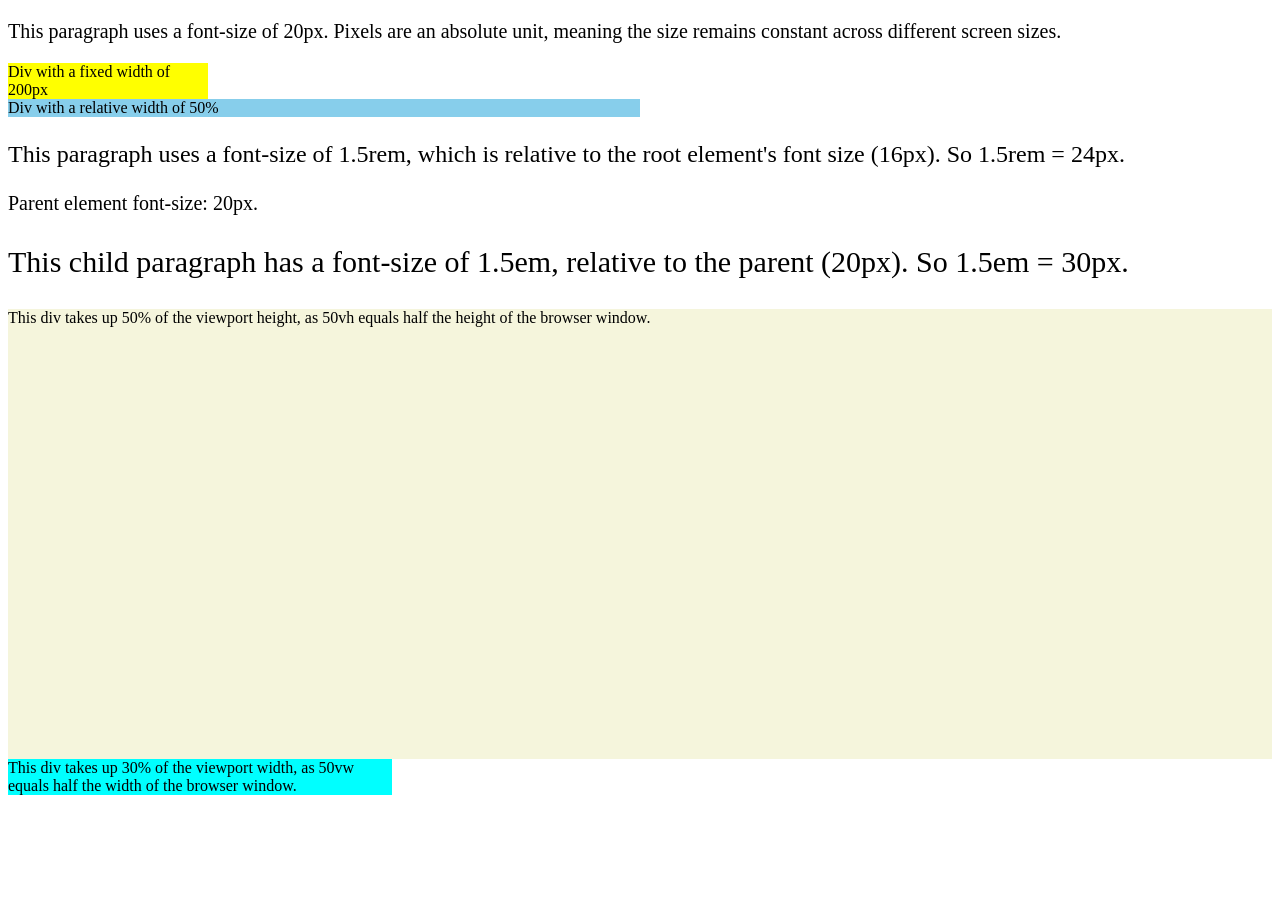
<file: blog/index2.html>
<!DOCTYPE html>
<html lang="en">
  <head>
    <meta charset="UTF-8" />
    <title>Using Css Properties</title>
  </head>
  <body style="font-size: 16px">
    <!-- Example 1: px (Pixels) -->
    <p style="font-size: 20px">
      This paragraph uses a font-size of 20px. Pixels are an absolute unit,
      meaning the size remains constant across different screen sizes.
    </p>

    <div style="background-color: yellow; width: 200px">
      Div with a fixed width of 200px
    </div>

    <div style="background-color: skyblue; width: 50%">
      Div with a relative width of 50%
    </div>

    <!-- Example 2: rem (Root Em) --->
    <p style="font-size: 1.5rem">
      This paragraph uses a font-size of 1.5rem, which is relative to the root
      element's font size (16px). So 1.5rem = 24px.
    </p>

    <!-- Example 3: em (Relative to Parent) -->
    <div style="font-size: 20px">
      Parent element font-size: 20px.
      <p style="font-size: 1.5em">
        This child paragraph has a font-size of 1.5em, relative to the parent
        (20px). So 1.5em = 30px.
      </p>
    </div>

    <!-- Example 4: vh (Viewport Height) -->
    <div style="height: 50vh; background-color: beige">
      This div takes up 50% of the viewport height, as 50vh equals half the
      height of the browser window.
    </div>

    <!-- Example 5: vw (Viewport Width) -->
    <div style="width: 30vw; background-color: aqua">
      This div takes up 30% of the viewport width, as 50vw equals half the width
      of the browser window.
    </div>
  </body>
</html>
</file>
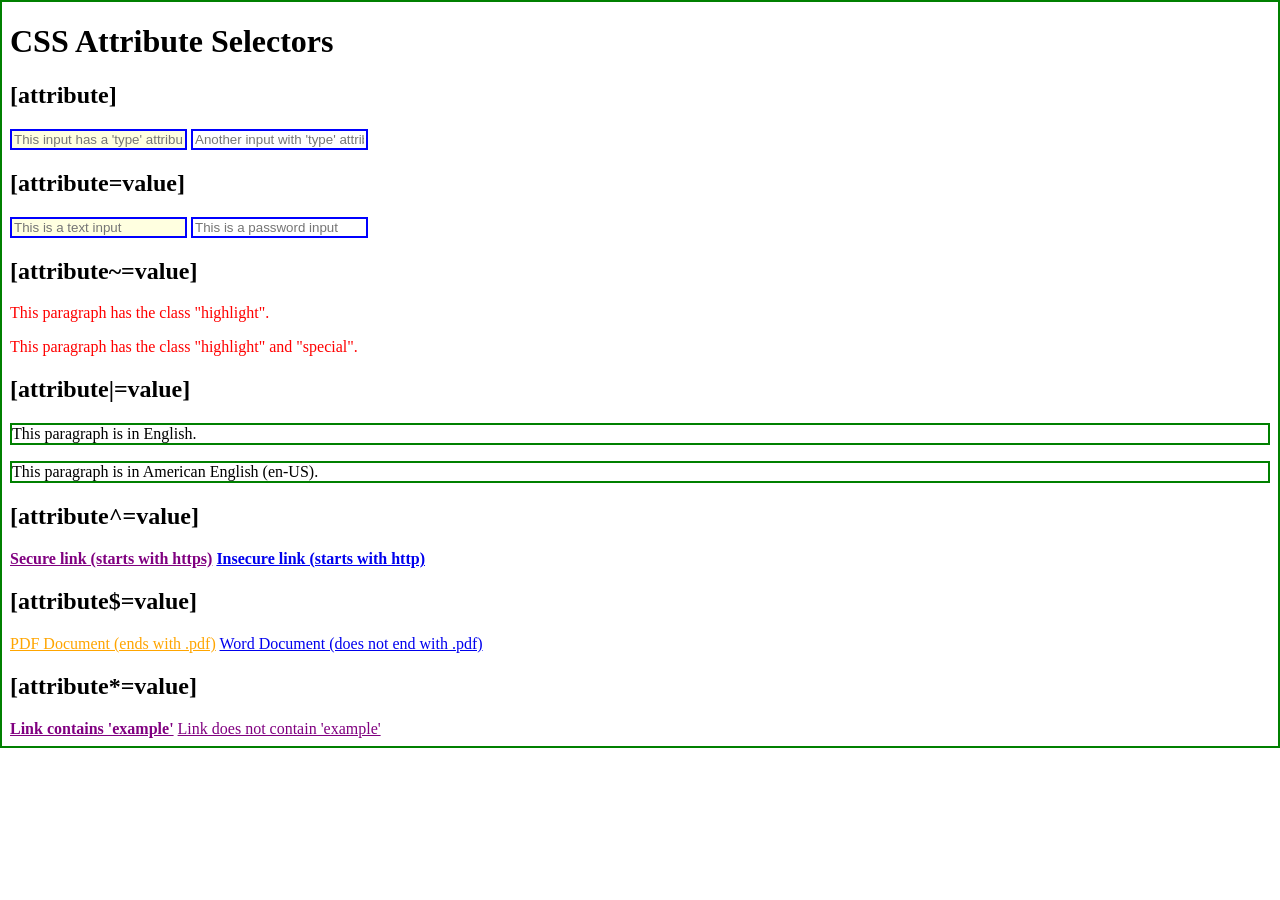
<file: css/attribute-selectors.html>
<!DOCTYPE html>
<html lang="en">
  <head>
    <meta charset="UTF-8" />
    <title>CSS Attribute Selectors Lecture</title>
    <style>
      /* [attribute] - Targets elements that have the specified attribute */
      input[type] {
        border: 2px solid blue;
      }

      /* [attribute=value] - Targets elements with an attribute matching the exact value */
      input[type="text"] {
        background-color: lightyellow;
      }

      /* [attribute~=value] - Targets elements whose attribute value contains a space-separated list, and one of them matches */
      [class~="highlight"] {
        color: red;
      }

      /* [attribute|=value] - Targets elements whose attribute starts with a specific value or is exactly that value */
      [lang|="en"] {
        border: 2px solid green;
      }

      /* [attribute^=value] - Targets elements whose attribute value starts with the specified value */
      a[href^="https"] {
        color: purple;
      }

      /* [attribute$=value] - Targets elements whose attribute value ends with the specified value */
      a[href$=".pdf"] {
        color: orange;
        text-decoration: underline;
      }

      /* [attribute*=value] - Targets elements whose attribute value contains the specified value */
      a[href*="example"] {
        font-weight: bold;
      }
    </style>
  </head>
  <body>
    <h1>CSS Attribute Selectors</h1>

    <!-- 
      ! CSS attribute selectors allow you to target elements based on the presence, value, or pattern of an attribute. They are useful for applying styles to elements dynamically without needing additional classes or IDs, based on attributes like type, href, or src.
    -->

    <!-- Example for [attribute] -->
    <h2>[attribute]</h2>
    <input type="text" placeholder="This input has a 'type' attribute" />
    <input type="password" placeholder="Another input with 'type' attribute" />

    <!-- Example for [attribute=value] -->
    <h2>[attribute=value]</h2>
    <input type="text" placeholder="This is a text input" />
    <input type="password" placeholder="This is a password input" />

    <!-- Example for [attribute~=value] -->
    <h2>[attribute~=value]</h2>
    <p class="highlight">This paragraph has the class "highlight".</p>
    <p class="highlight special">
      This paragraph has the class "highlight" and "special".
    </p>

    <!-- Example for [attribute|=value] -->
    <h2>[attribute|=value]</h2>
    <p lang="en">This paragraph is in English.</p>
    <p lang="en-US">This paragraph is in American English (en-US).</p>

    <!-- Example for [attribute^=value] -->
    <h2>[attribute^=value]</h2>
    <a href="https://www.example.com">Secure link (starts with https)</a>
    <a href="http://www.example.com">Insecure link (starts with http)</a>

    <!-- Example for [attribute$=value] -->
    <h2>[attribute$=value]</h2>
    <a href="document.pdf">PDF Document (ends with .pdf)</a>
    <a href="document.docx">Word Document (does not end with .pdf)</a>

    <!-- Example for [attribute*=value] -->
    <h2>[attribute*=value]</h2>
    <a href="https://www.example.com">Link contains 'example'</a>
    <a href="https://www.another.com">Link does not contain 'example'</a>
  </body>
</html>
</file>
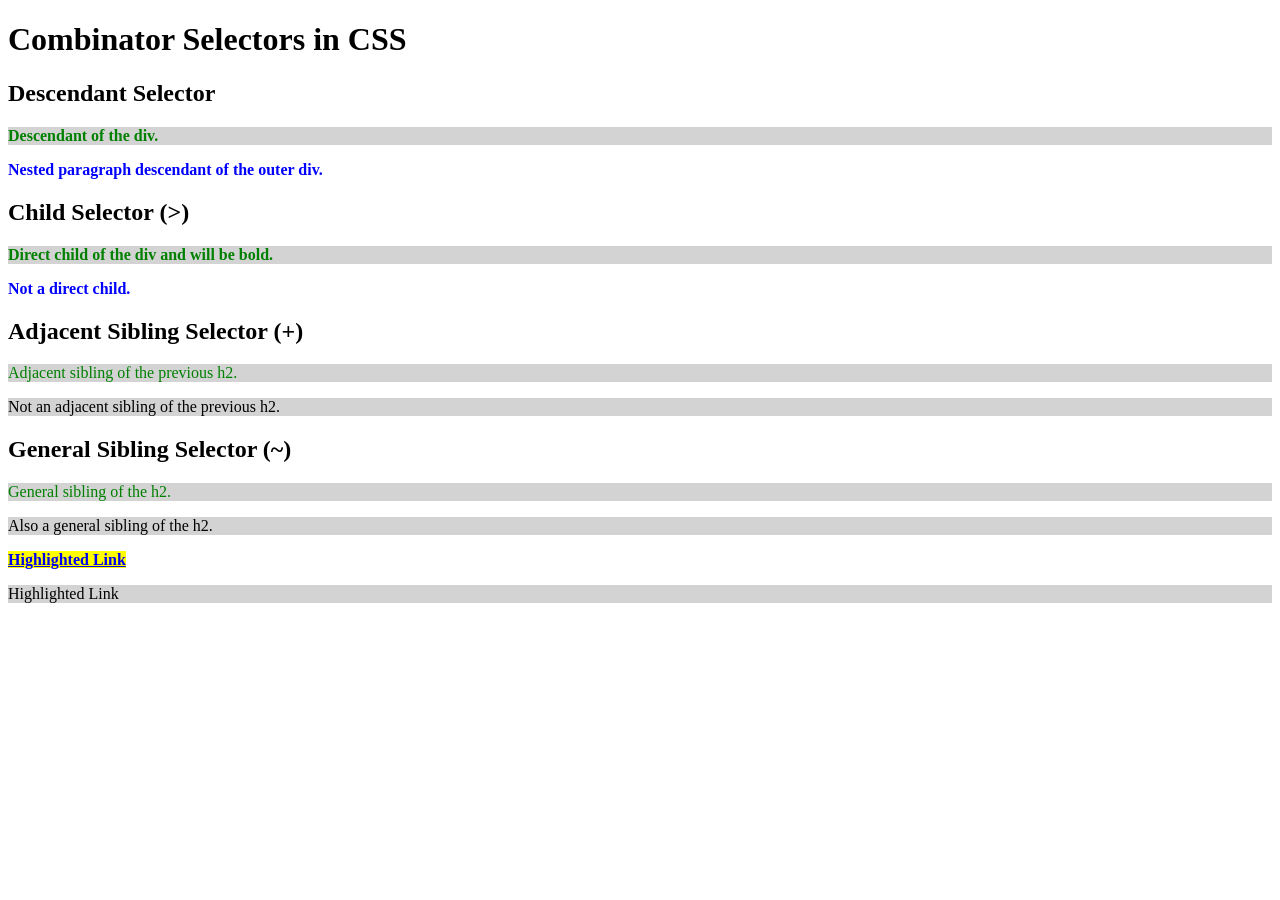
<file: css/combinators_selector.html>
<!-- https://www.w3schools.com/css/css_combinators.asp -->
<!DOCTYPE html>
<html lang="en">
  <head>
    <meta charset="UTF-8" />
    <title>Combinator Selectors in CSS</title>
    <style>
      /* Descendant Selector (space): Targets any <p> inside a <div>, regardless of depth */
      div p {
        color: blue;
      }

      /* Child Selector (>): Targets only direct child <p> of a <div> */
      div > p {
        font-weight: bold;
      }

      /* Adjacent Sibling Selector (+): Targets the <p> immediately following an <h2> */
      h2 + p {
        color: green;
      }

      /* General Sibling Selector (~): Targets all <p> siblings after an <h2> */
      h2 ~ p {
        background-color: lightgray;
      }

      /* Combination of element and class: a.highlighted */
      a.highlighted {
        background-color: yellow;
        font-weight: bold;
      }
    </style>
  </head>
  <body>
    <h1>Combinator Selectors in CSS</h1>

    <!-- Descendant Selector Example -->
    <div>
      <h2>Descendant Selector</h2>
      <!-- This will be blue because it's a <p> inside a <div> -->
      <p>Descendant of the div.</p>
      <!-- Nested <div> with <p>, still a descendant -->
      <div>
        <p>Nested paragraph descendant of the outer div.</p>
      </div>
    </div>

    <!-- Child Selector Example -->
    <div>
      <h2>Child Selector (>)</h2>
      <!-- This will be bold because it's a direct child of the <div> -->
      <p>Direct child of the div and will be bold.</p>
      <!-- This won't be affected because it's nested, not a direct child -->
      <div>
        <p>Not a direct child.</p>
      </div>
    </div>

    <!-- Adjacent Sibling Selector Example -->
    <h2>Adjacent Sibling Selector (+)</h2>
    <!-- This will be green because it's the immediate sibling of the <h2> -->
    <p>Adjacent sibling of the previous h2.</p>
    <!-- This won't be affected because it's not immediately after the <h2> -->
    <p>Not an adjacent sibling of the previous h2.</p>

    <!-- General Sibling Selector Example -->
    <h2>General Sibling Selector (~)</h2>
    <!-- All these <p> elements after <h2> will have a lightgray background -->
    <p>General sibling of the h2.</p>
    <p>Also a general sibling of the h2.</p>

    <!-- Highlighted class will only apply to this element -->
    <a href="https://www.example.com" class="highlighted">Highlighted Link</a>
    <!-- This will not be highlighted -->
    <p class="highlighted">Highlighted Link</a>
  </body>
</html>
</file>
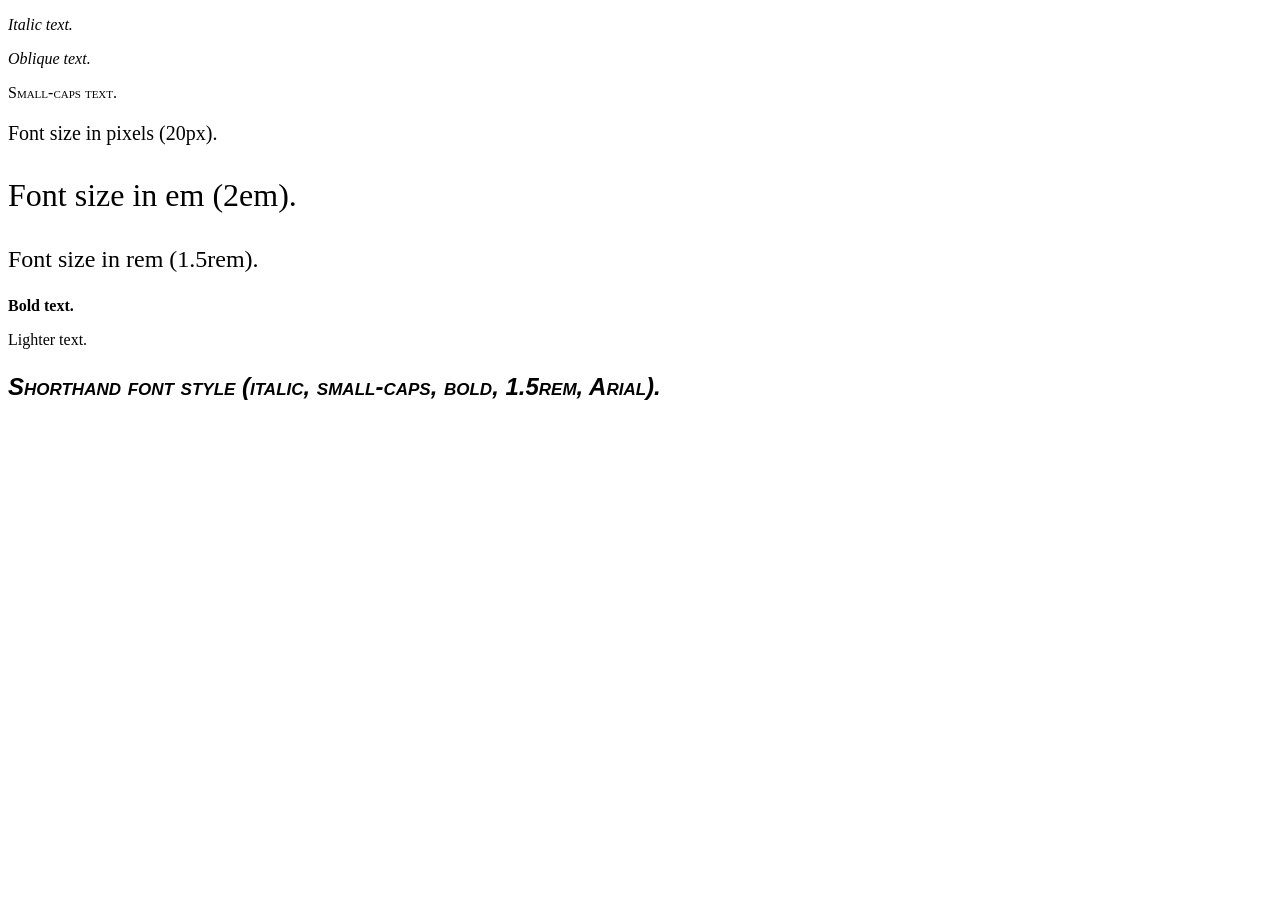
<file: css/font properties.html>
<!DOCTYPE html>
<html lang="en">
  <head>
    <meta charset="UTF-8" />
    <meta name="viewport" content="width=device-width, initial-scale=1.0" />
    <title>CSS Font Styles and Shorthand Lecture</title>
    <style>
      /* Example 1: Font Style (Italic) */
      .italic {
        font-style: italic;
      }

      /* Example 2: Font Style (Oblique) */
      .oblique {
        font-style: oblique;
      }

      /* Example 3: Font Variant (small-caps) */
      .small-caps {
        font-variant: small-caps;
      }

      /* Example 4: Font Size in Pixels */
      .font-size-px {
        font-size: 20px;
      }

      /* Example 5: Font Size in EM */
      .font-size-em {
        font-size: 2em; /* Relative to parent font size */
      }

      /* Example 6: Font Size in REM */
      .font-size-rem {
        font-size: 1.5rem; /* Relative to root font size */
      }

      /* Example 7: Font Weight (Bold) */
      .font-weight {
        font-weight: bold;
      }

      /* Example 8: Font Weight (Lighter) */
      .font-weight-lighter {
        font-weight: lighter;
      }

      /* Example 9: Font Shorthand (style, variant, weight, size, family) */
      .font-shorthand {
        font: italic small-caps bold 1.5rem "Arial", sans-serif;
      }
    </style>
  </head>
  <body>
    <!-- Example 1: Font Style (Italic) -->
    <p class="italic">Italic text.</p>

    <!-- Example 2: Font Style (Oblique) -->
    <p class="oblique">Oblique text.</p>

    <!-- Example 3: Font Variant (Small Caps) -->
    <p class="small-caps">Small-caps text.</p>

    <!-- Example 4: Font Size in Pixels -->
    <p class="font-size-px">Font size in pixels (20px).</p>

    <!-- Example 5: Font Size in EM -->
    <p class="font-size-em">Font size in em (2em).</p>

    <!-- Example 6: Font Size in REM -->
    <p class="font-size-rem">Font size in rem (1.5rem).</p>

    <!-- 
    !Can Weights Be Applied to All Fonts?
    Not all fonts support every weight. Here’s what happens when you apply font weights to fonts:

    * Fonts With Predefined Weights:
    Some fonts come with specific weights (e.g., 400 for normal, 700 for bold). If the font supports different weights, the browser will use the corresponding weight when you apply font-weight.

   * Fonts Without Multiple Weights:
    If a font doesn’t support a specific weight, the browser will simulate the weight:
   ! CHECK GOOGLE FONTS FOR ALL AVAILABLE WEIGHTS
    -->

    <!-- Example 7: Font Weight (Bold) -->
    <p class="font-weight">Bold text.</p>

    <!-- Example 8: Font Weight (Lighter) -->
    <p class="font-weight-lighter">Lighter text.</p>

    <!-- Example 9: Font Shorthand -->
    <!-- 
    !The sequence in the font shorthand property is important, and certain properties are required, while others are optional. When using the shorthand, if a property is omitted, it will default to its initial value.

    Order of Font Shorthand Properties:
    The correct order for the font shorthand property is:

    font-style (optional)
    font-variant (optional)
    font-weight (optional)
    font-size (required)
    line-height (optional, if used, should follow font-size with a /)
    font-family (required)

    -->
    <p class="font-shorthand">
      Shorthand font style (italic, small-caps, bold, 1.5rem, Arial).
    </p>
  </body>
</html>
</file>
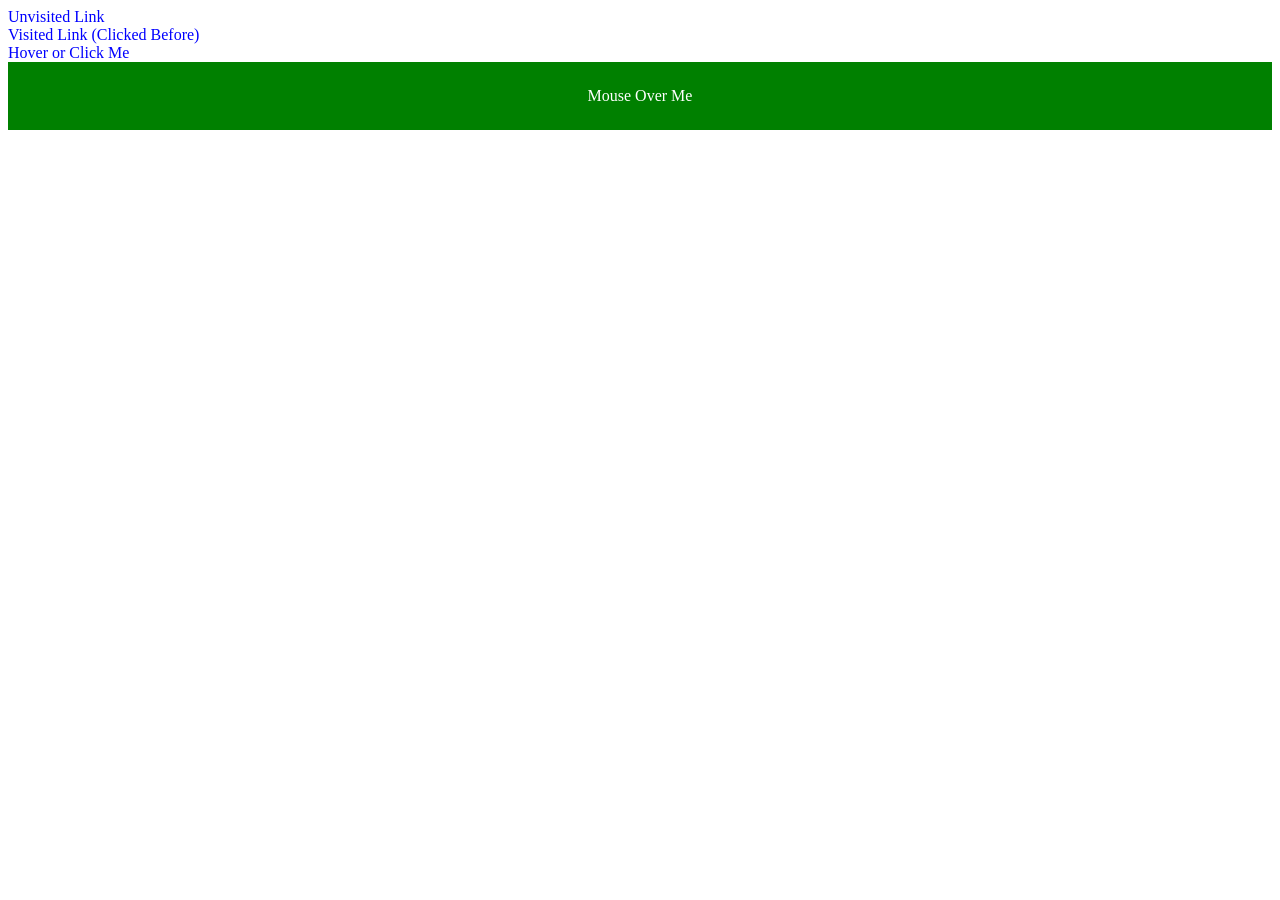
<file: css/pseudo-classes1.html>
<!-- https://www.w3schools.com/css/css_combinators.asp -->
<!DOCTYPE html>
<html lang="en">
  <head>
    <meta charset="UTF-8" />
    <title>Combinator Selectors in CSS</title>
    <style>
      /* Unvisited link */
      a:link {
        color: blue;
        text-decoration: none;
      }

      /* Visited link */
      a:visited {
        color: green;
      }

      /* Link on hover */
      a:hover {
        color: red;
        text-decoration: underline;
      }

      /* Active link (while clicking) */
      a:active {
        color: orange;
      }

      .hover-div {
        background-color: green;
        color: white;
        padding: 25px;
        text-align: center;
      }
      .hover-div:hover {
        background-color: blue;
      }
    </style>
  </head>
  <body>
    <!-- Example links demonstrating different pseudo-classes -->
    <a href="https://www.example.com">Unvisited Link</a>
    <br />
    <a href="https://www.example1.com">Visited Link (Clicked Before)</a>

    <!-- Hover and click effect link -->
    <br />
    <a href="https://www.example2.com">Hover or Click Me</a>

    <!-- Hover can also be applied to Div not just the achor tags  -->
    <div class="hover-div">Mouse Over Me</div>
  </body>
</html>
</file>
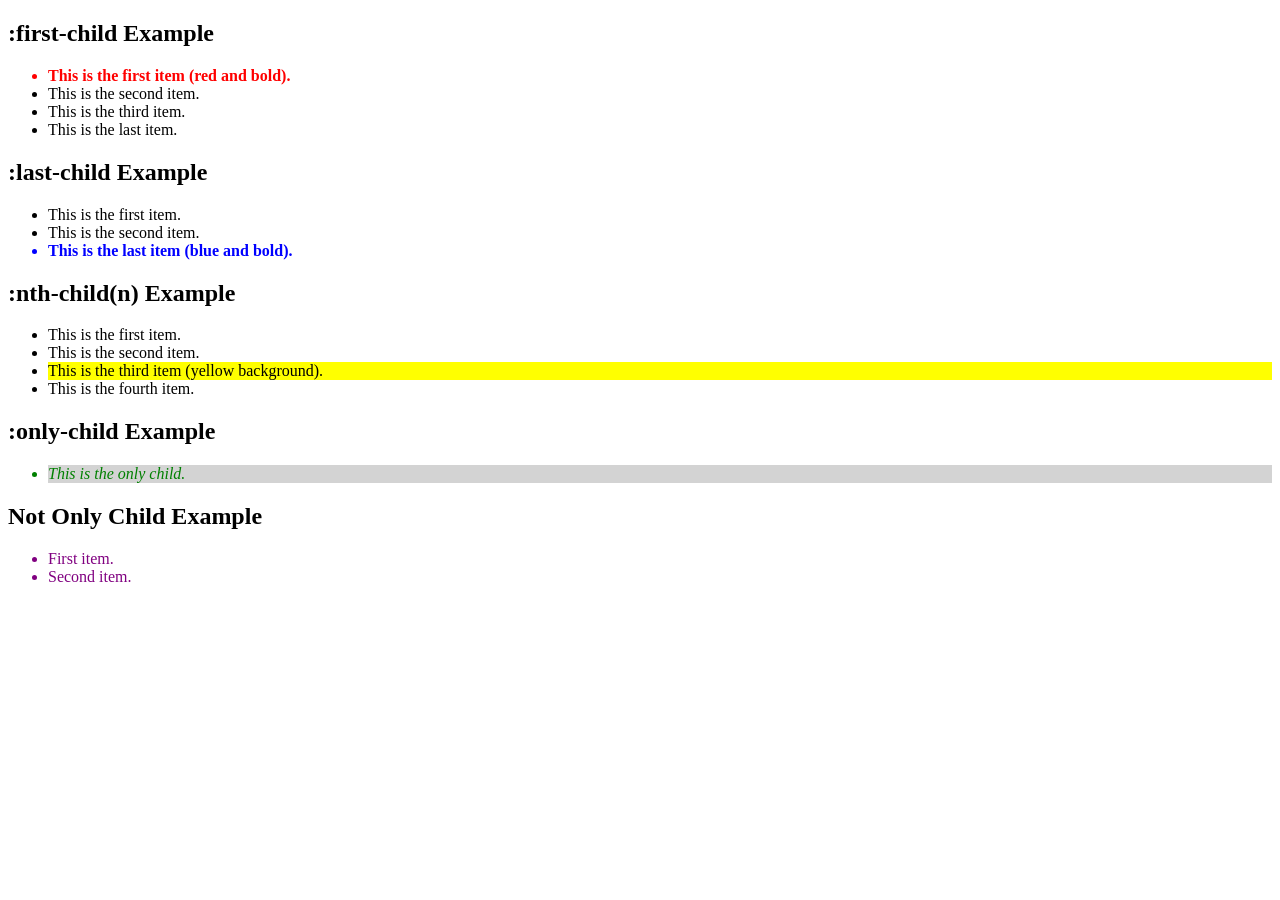
<file: css/pseudo-classes2.html>
<!DOCTYPE html>
<html lang="en">
  <head>
    <meta charset="UTF-8" />
    <title>Pseudo-Classes Example: List Items</title>
    <style>
      /* Style the first list item in the first ul */
      ul.first-child-list li:first-child {
        color: red;
        font-weight: bold;
      }

      /* Style the last list item in the second ul */
      ul.last-child-list li:last-child {
        color: blue;
        font-weight: bold;
      }

      /* Style every third list item in the third ul */
      ul.nth-child-list li:nth-child(3) {
        background-color: yellow;
      }

      /* Style the only child element in the fourth ul */
      ul.only-child-list li:only-child {
        color: green;
        font-style: italic;
        background-color: lightgray;
      }

      /* No special styling for non-only-child lists */
      ul.not-only-child-list li {
        color: purple;
        font-style: normal;
      }
    </style>
  </head>
  <body>
    <!-- :first-child Example -->
    <h2>:first-child Example</h2>
    <ul class="first-child-list">
      <li>This is the first item (red and bold).</li>
      <li>This is the second item.</li>
      <li>This is the third item.</li>
      <li>This is the last item.</li>
    </ul>

    <!-- :last-child Example -->
    <h2>:last-child Example</h2>
    <ul class="last-child-list">
      <li>This is the first item.</li>
      <li>This is the second item.</li>
      <li>This is the last item (blue and bold).</li>
    </ul>

    <!-- :nth-child(n) Example -->
    <h2>:nth-child(n) Example</h2>
    <ul class="nth-child-list">
      <li>This is the first item.</li>
      <li>This is the second item.</li>
      <li>This is the third item (yellow background).</li>
      <li>This is the fourth item.</li>
    </ul>

    <!-- !ASK AI TO TARGET 4th Element of the above list  -->
    <!-- !HERE YOU MIGHT WANT TO USE THE LAST CHILD CLASS DEPENDING ON THE USE CASE. SO NEVER BLINDLY TRUST AI -->

    <!-- :only-child Example -->
    <h2>:only-child Example</h2>
    <ul class="only-child-list">
      <li>This is the only child.</li>
    </ul>

    <!-- NOT ONLY CHILD Example -->
    <h2>Not Only Child Example</h2>
    <ul class="not-only-child-list">
      <li>First item.</li>
      <li>Second item.</li>
    </ul>
  </body>
</html>
</file>
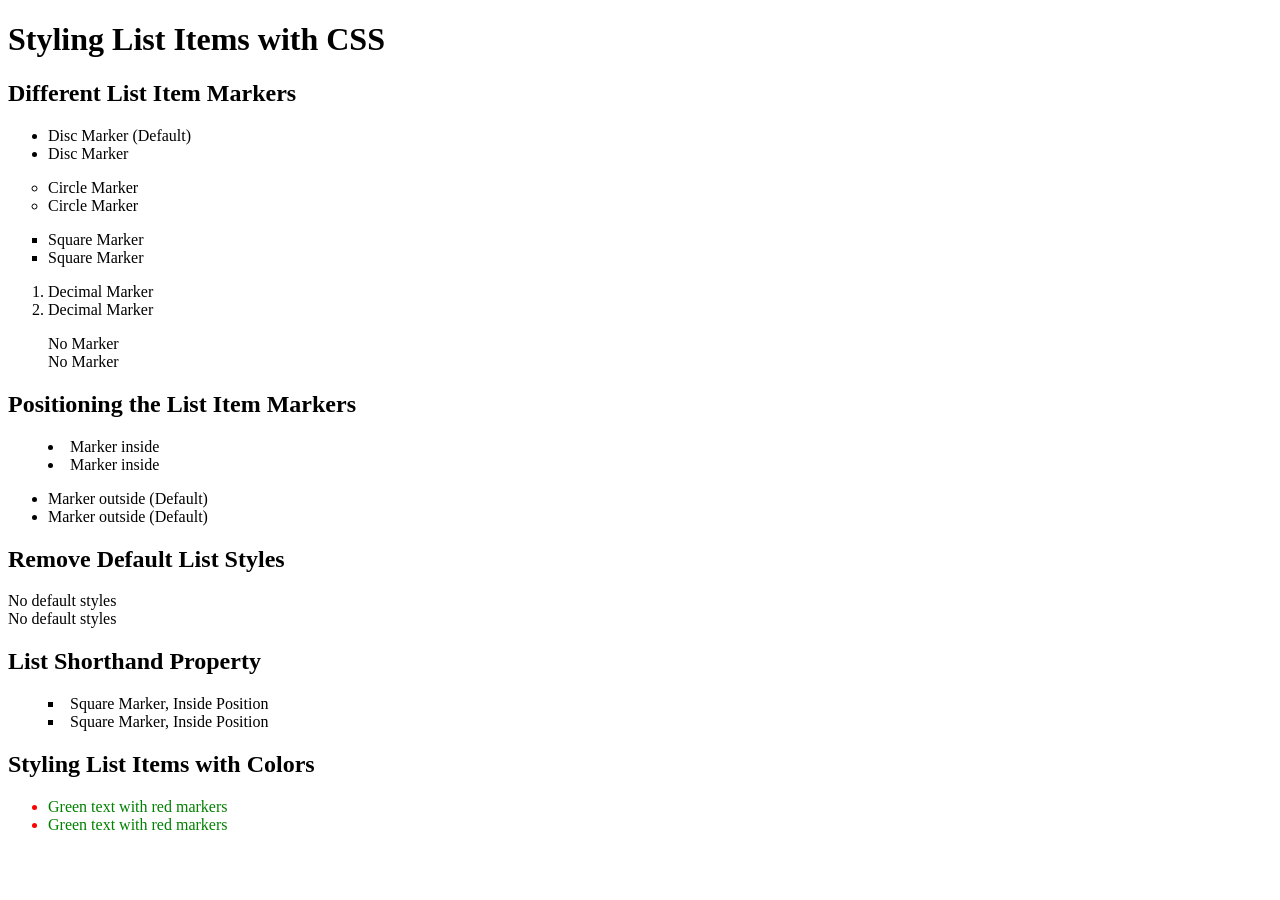
<file: css/styling list item.html>
<!DOCTYPE html>
<html lang="en">
  <head>
    <meta charset="UTF-8" />
    <title>Styling List Items with CSS</title>

    <style>
      /* Different List Item Markers */
      .list-disc {
        list-style-type: disc; /* Default disc marker */
      }

      .list-circle {
        list-style-type: circle; /* Circle marker */
      }

      .list-square {
        list-style-type: square; /* Square marker */
      }

      .list-decimal {
        list-style-type: decimal; /* Decimal marker (numbers) */
      }

      .list-none {
        list-style-type: none; /* No marker */
      }

      /* Positioning List Item Markers */
      .list-inside {
        list-style-position: inside; /* Marker inside the content */
      }

      .list-outside {
        list-style-position: outside; /* Marker outside the content */
      }

      /* Remove Default List Item Styles */
      .list-reset {
        list-style: none; /* Remove default marker */
        padding: 0; /* Remove padding */
        margin: 0; /* Remove margin */
      }

      /* List Shorthand Property */
      .list-shorthand {
        list-style: square inside; /* Using the shorthand to combine marker type and position */
      }

      /* Styling List Items with Colors */
      .colored-list li {
        color: green; /* Color for list item text */
      }

      .colored-list li::marker {
        color: red; /* Color for list markers */
      }
    </style>
  </head>
  <body>
    <h1>Styling List Items with CSS</h1>

    <!-- Different List Item Markers -->
    <h2>Different List Item Markers</h2>
    <ul class="list-disc">
      <li>Disc Marker (Default)</li>
      <li>Disc Marker</li>
    </ul>

    <ul class="list-circle">
      <li>Circle Marker</li>
      <li>Circle Marker</li>
    </ul>

    <ul class="list-square">
      <li>Square Marker</li>
      <li>Square Marker</li>
    </ul>

    <ul class="list-decimal">
      <li>Decimal Marker</li>
      <li>Decimal Marker</li>
    </ul>

    <ul class="list-none">
      <li>No Marker</li>
      <li>No Marker</li>
    </ul>

    <!-- Positioning List Item Markers -->
    <h2>Positioning the List Item Markers</h2>
    <ul class="list-inside">
      <li>Marker inside</li>
      <li>Marker inside</li>
    </ul>

    <ul class="list-outside">
      <li>Marker outside (Default)</li>
      <li>Marker outside (Default)</li>
    </ul>

    <!-- Remove Default List Item Styles -->
    <h2>Remove Default List Styles</h2>
    <ul class="list-reset">
      <li>No default styles</li>
      <li>No default styles</li>
    </ul>

    <!-- Using the List Shorthand Property -->
    <h2>List Shorthand Property</h2>
    <ul class="list-shorthand">
      <li>Square Marker, Inside Position</li>
      <li>Square Marker, Inside Position</li>
    </ul>

    <!-- Styling List Items with Colors -->
    <h2>Styling List Items with Colors</h2>
    <ul class="colored-list">
      <li>Green text with red markers</li>
      <li>Green text with red markers</li>
    </ul>
  </body>
</html>
</file>
